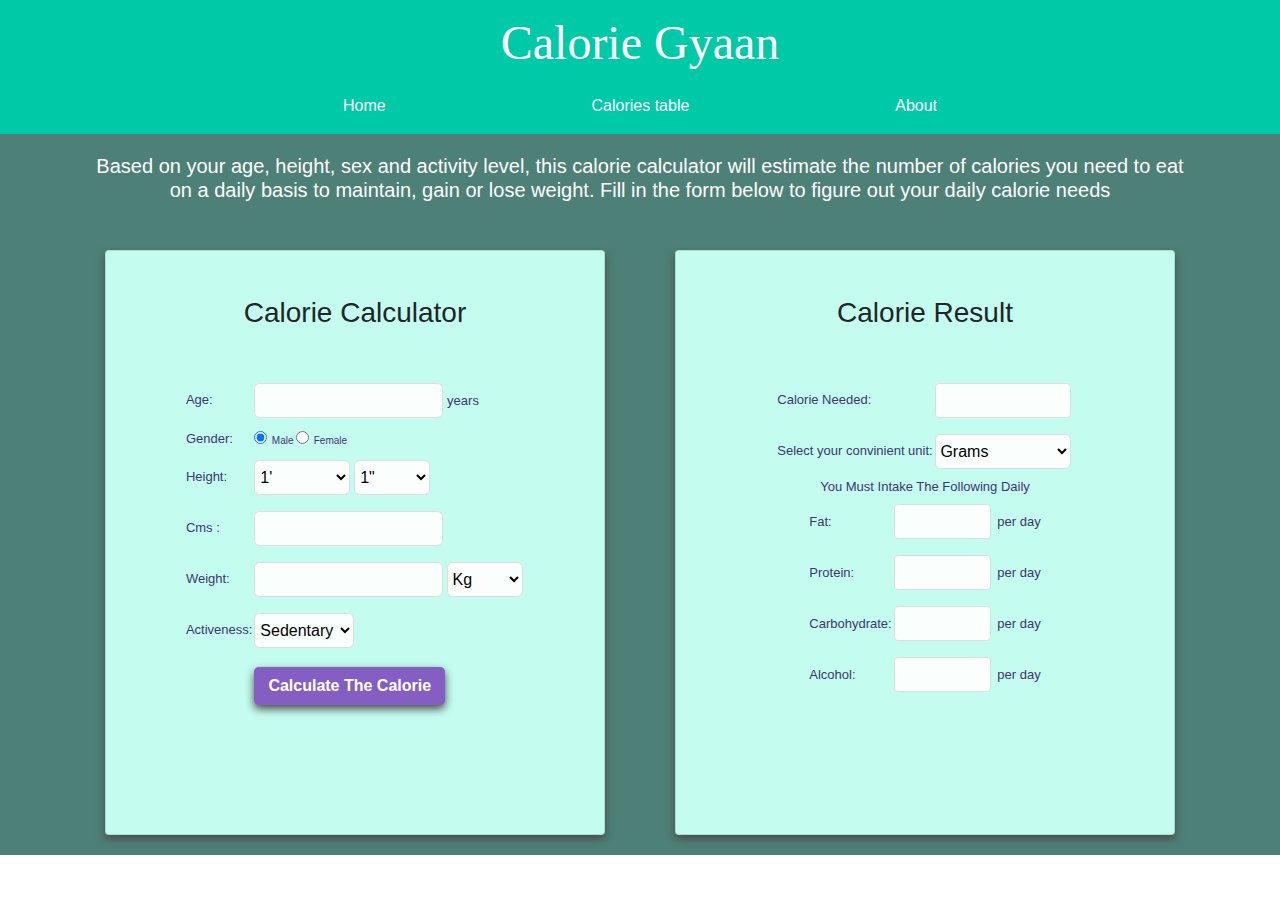
<file: index.html>
<!DOCTYPE html>
<html lang="en">
<head>
    <meta charset="UTF-8">
    <meta name="viewport" content="width=device-width, initial-scale=1.0">
    <title>Health</title>
    <link rel="stylesheet" href="css/style.css">
    <link rel="stylesheet" href="css/bootstrap.css">
</head>
<body>
    <section id="navbar3">
        <main>
          <header>
              <h1>Calorie Gyaan</h1>
              <nav>
                  <a href="index.html">Home</a>
                  <a href="calories.html">Calories table</a>
                  <a href="#">About</a>
                  
              </nav>
          </header>
      </main>
     </section> 

<section id="sec1">
    <div class="container">
       <h5>Based on your age, height, sex and activity level, this calorie calculator will estimate the number of calories you need to eat on a daily basis to maintain, gain or lose weight. Fill in the form below to figure out your daily calorie needs</h5>
        <div class="row">
                           <div class="col-lg-6">
                               <div class="card">
                                <center><h3>Calorie Calculator</h3></center>
                                <form name="frm" action="" class='frms noborders'>
                                    <table class="ml-auto mr-auto">
                                        <tr><td style="color: #3D366F; font-size:13px;">Age:</td><td>
                                            <input type="text" name="age" id="age" align="left" size="3" maxlength="2" onkeypress="return cknum(event,age)">
                                        </td><td>
                                            <font color="#3D366F" size="2">years</font>
                                        </td>
                                    </tr>
                                    <tr>
                                        <td style="color: #3D366F; font-size:13px;">Gender:
                                        </td>
                                        <td><input type="radio" name="gen" id="gen" checked>
                                            <font color="#3D366F" size="0.7">Male
                    
                                            </font>
                                            <input type="radio" name="gen" id="gen">
                                            <font color="#3D366F" size="0.7">Female </font>
                                        </td>
                                    </tr>
                                    <tr>
                                        <td style="color: #3D366F; font-size:13px;">Height:
                                        </td>
                                        <td>
                                            <select style='width:50%;' name="foot" id="foot" onchange="hcon()">
                                                <option value="1">1'</option>
                                                <option value="2">2'</option>
                                                <option value="3">3'</option>
                                                <option value="4">4'</option>
                                                <option value="5">5'</option>
                                                <option value="6">6'</option>
                                                <option value="7">7'</option>
                                            </select>
                                            <select style='width:40%;'name="inch" id="inch" onchange="hcon()">
                                                <option value="1">1"</option>
                                                <option value="2">2"</option>
                                                <option value="3">3"</option>
                                                <option value="4">4"</option>
                                                <option value="5">5"</option>
                                                <option value="6">6"</option>
                                                <option value="7">7"</option>
                                                <option value="8">8"</option>
                                                <option value="9">9"</option>
                                                <option value="10">10"</option>
                                                <option value="11">11"</option>
                                            </select>
                                        </td>
                                    </tr>
                                    <tr>
                                        <td style="color: #3D366F; font-size:13px;">Cms :
                                        </td>
                                        <td>
                                            <input type="text" name="cen" id="cen" size="4" onkeyup="con(cen)">
                                        </td>
                                    </tr>
                                    <tr>
                                        <td style="color: #3D366F; font-size:13px;">Weight:
                                        </td>
                                        <td>
                                            <input type="text" name="weight" id="weight" maxlength="3" size="3" onkeyup="isNumberKey(this.id)">
                                        </td>
                                        <td>
                                            <select name="wtype" id="wtype">
                                                <option value="kg">Kg</option>
                                                <option value="pounds">Pounds</option>
                                            </select>
                                        </td>
                                    </tr>
                                    <tr>
                                        <td style="color: #3D366F; font-size:13px;">Activeness:
                                        </td>
                                        <td>
                                            <select style='width:100px;' name="loa" id="loa">
                                                <option value="1">Sedentary</option>
                                                <option value="2">Light Active</option>
                                                <option value="3">Moderately Active</option>
                                                <option value="4">Very Active</option>
                                                <option value="5">Extra Active</option>
                                            </select>
                                        </td>
                                    </tr>
                                    <tr>
                                        <td></td>
                                        <td>
                                            <input class='blue_button' type="button" value="Calculate The Calorie" onclick="cc()">
                                            
                                        </td>
                                        <td></td>
                                    </tr>
                                    </table>
                                </form>
                               </div>
                           </div>

                           <div class="col-lg-6">
                            <div class="card">
                                <table  class="frms noborders ml-auto mr-auto">
                                
                                    <center><h3>Calorie Result</h3></center> 
                                 
                                 <tr>
                                     <td  style="color: #3D366F; font-size:13px;">Calorie Needed:</td>
                                     <td><input type="text" id="rc" style="font-size:13px;" size="15" readonly></td>
                                 </tr>
                                 <tr>
                                     <td  style="color: #3D366F; font-size:13px;">Select your convinient unit:</td>
                                     
                                     <td>
                                         <select name="caltype" id="caltype" onChange="convert()">
                                             <option value="g">Grams</option>
                                             <option value="kg">Kilograms</option>
                                             <option value="pounds">Pounds</option>
                                         </select>
                                     </td>
                                 </tr>
                             </table>
         
                            <div style="color: #3D366F; font-size:13px; text-align: center;">You Must Intake The Following Daily</div>
                         
                          <table class="frms noborders ml-auto mr-auto">
                              <tr>
                                  <td style="color: #3D366F; font-size:13px;">Fat:</td>
                             <td style="color: #3D366F; font-size:13px;"><input type="text" id="rf" style="font-size:13px;" size="10" readonly></td>
                             <td>
                                 <font color="#3D366F" size="2" style='float:right'>
                                     <label id="l1"></label> per day</font>
                                 </td>
                             </tr>
                             <tr>
                                 <td style="color: #3D366F; font-size:13px;">Protein:</td>
                                 <td style="color: #3D366F; font-size:13px;">
                                     <input type="text" id="rp" style="font-size:13px;" size="10" readonly>
                                 </td>
                                 <td>
                                     <font color="#3D366F" size="2" style='float:right'>
                                         <label id="l2">
                         
                                         </label> per day</font>
                                     </td>
                                 </tr>
                                 <tr>
                                     <td style="color: #3D366F; font-size:13px;">Carbohydrate:</td>
                                     <td style="color: #3D366F; font-size:13px;">
                                         
                                     <input type="text" id="rh" style="font-size:13px;" size="10" readonly></td>
                                     <td><font color="#3D366F" size="2" style='float:right'>
                                         <label id="l3"></label>
                                          per day</font>
                                         </td>
                                     </tr>
                                     <tr>
                                         <td style="color: #3D366F; font-size:13px;">Alcohol:</td>
                                         <td style="color: #3D366F; font-size:13px;">
                                             <input type="text" id="ra" style="font-size:13px;" size="10" readonly>
                                         </td>
                                         <td>
                                             <font color="#3D366F" size="2" style='float:right'>
                                                 <label id="l4"></label>
                                                  per day</font>
                                                 </td>
                                         </tr>
                          </table>
 
                            </div>
                           </div>                  
        </div>
    </div>
</section>



    

    
    
<script src="js/main.js"></script>

</body>
</html>
</file>
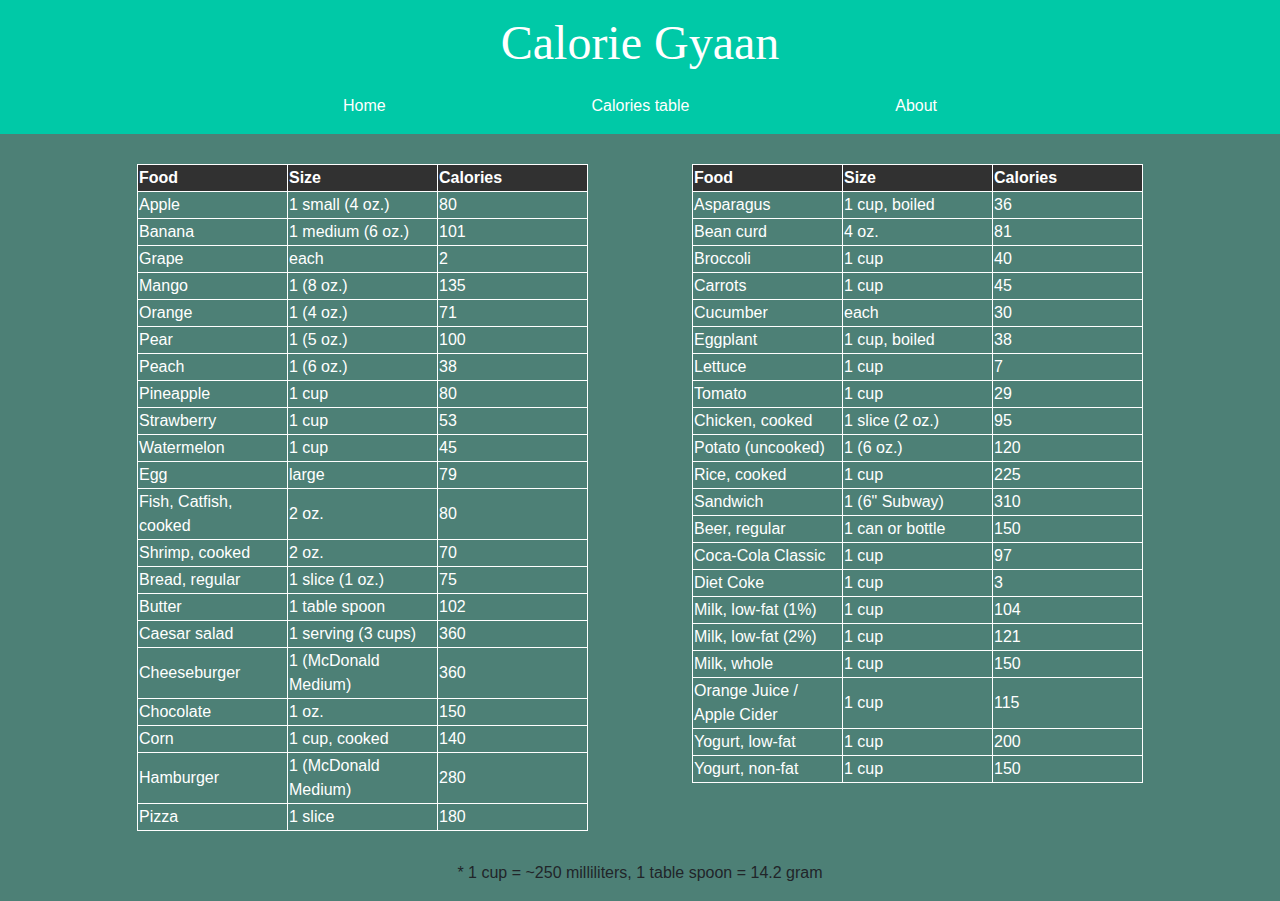
<file: calories.html>
<!DOCTYPE html>
<html lang="en">
<head>
    <meta charset="UTF-8">
    <meta name="viewport" content="width=device-width, initial-scale=1.0">
    <title>Health</title>
    <link rel="stylesheet" href="css/style.css">
    <link rel="stylesheet" href="css/bootstrap.css">
    <style>
        #sec2 th,
                td {
                    border: 1px solid rgb(255, 255, 255);
                    color: white;
                }
          #sec2 th{
              background-color: rgb(49, 49, 49);
          }      
    </style>
</head>
<body>
    
    <section id="navbar3">
        <main>
          <header>
              <h1>Calorie Gyaan</h1>
              <nav>
                <a href="index.html">Home</a>
                <a href="calories.html">Calories table</a>
                <a href="#">About</a>
                
            </nav>
          </header>
      </main>
     </section> 

    <section id="sec2">
        <div class="container">
            <div class="row ml-auto mr-auto">
                
                    <div class="col-lg-6">
                        <table>
                            <tr style="color: black; font-weight: bold; font-size: 16px">
                                <th style="width: 150px" class="head">Food</th>
                                <th style="width: 150px" class="head">Size</th>
                                <th style="width: 150px" class="head">Calories</th>
                            </tr>

                            <tr>
                                <td>Apple</td>
                                <td>1 small (4 oz.)</td>
                                <td>80</td>
                            </tr>
                            <tr>
                                <td>Banana</td>
                                <td>1 medium (6 oz.)</td>
                                <td>101</td>
                            </tr>
                            <tr>
                                <td>Grape</td>
                                <td>each</td>
                                <td>2</td>
                            </tr>
                            <tr>
                                <td>Mango</td>
                                <td>1 (8 oz.)</td>
                                <td>135</td>
                            </tr>
                            <tr>
                                <td>Orange</td>
                                <td>1 (4 oz.)</td>
                                <td>71</td>
                            </tr>
                            <tr>
                                <td>Pear</td>
                                <td>1 (5 oz.)</td>
                                <td>100</td>
                            </tr>
                            <tr>
                                <td>Peach</td>
                                <td>1 (6 oz.)</td>
                                <td>38</td>
                            </tr>
                            <tr>
                                <td>Pineapple</td>
                                <td>1 cup</td>
                                <td>80</td>
                            </tr>
                            <tr>
                                <td>Strawberry</td>
                                <td>1 cup</td>
                                <td>53</td>
                            </tr>
                            <tr>
                                <td>Watermelon</td>
                                <td>1 cup</td>
                                <td>45</td>
                            </tr>
                            <tr>
                                <td>Egg</td>
                                <td>large</td>
                                <td>79</td>
                            </tr>
                            <tr>
                                <td>Fish, Catfish, cooked</td>
                                <td>2 oz.</td>
                                <td>80</td>
                            </tr>
                          
                            <tr>
                                <td>Shrimp, cooked </td>
                                <td>2 oz.</td>
                                <td>70</td>
                            </tr>
                            <tr>
                                <td>Bread, regular</td>
                                <td>1 slice (1 oz.)</td>
                                <td>75</td>
                            </tr>
                            <tr>
                                <td>Butter</td>
                                <td>1 table spoon</td>
                                <td>102</td>
                            </tr>
                            <tr>
                                <td>Caesar salad</td>
                                <td>1 serving (3 cups)</td>
                                <td>360</td>
                            </tr>
                            <tr>
                                <td>Cheeseburger</td>
                                <td>1 (McDonald Medium)</td>
                                <td>360</td>
                            </tr>
                            <tr>
                                <td>Chocolate</td>
                                <td>1 oz.</td>
                                <td>150</td>
                            </tr>
                            <tr>
                                <td>Corn</td>
                                <td>1 cup, cooked</td>
                                <td>140</td>
                            </tr>
                            <tr>
                                <td>Hamburger</td>
                                <td>1 (McDonald Medium)</td>
                                <td>280</td>
                            </tr>
                            <tr>
                                <td>Pizza</td>
                                <td>1 slice</td>
                                <td>180</td>
                            </tr>
                        </table>
                    </div>
                    <div class="col-lg-6">
                        <table>
                            <tr style="color: black; font-weight: bold; font-size: 16px">
                                <th style="width: 150px" class="head">Food</th>
                                <th style="width: 150px" class="head">Size</th>
                                <th style="width: 150px" class="head">Calories</th>
                            </tr>


                            <tr>
                                <td>Asparagus</td>
                                <td>1 cup, boiled</td>
                                <td>36</td>
                            </tr>
                            <tr>
                                <td>Bean curd</td>
                                <td>4 oz.</td>
                                <td>81</td>
                            </tr>
                            <tr>
                                <td>Broccoli</td>
                                <td>1 cup</td>
                                <td>40</td>
                            </tr>
                            <tr>
                                <td>Carrots</td>
                                <td>1 cup</td>
                                <td>45</td>
                            </tr>
                            <tr>
                                <td>Cucumber</td>
                                <td>each</td>
                                <td>30</td>
                            </tr>
                            <tr>
                                <td>Eggplant</td>
                                <td>1 cup, boiled</td>
                                <td>38</td>
                            </tr>
                            <tr>
                                <td>Lettuce</td>
                                <td>1 cup</td>
                                <td>7</td>
                            </tr>
                            <tr>
                                <td>Tomato</td>
                                <td>1 cup</td>
                                <td>29</td>
                            </tr>
                           
                            <tr>
                                <td>Chicken, cooked</td>
                                <td>1 slice (2 oz.)</td>
                                <td>95</td>
                            </tr>
                            <tr>
                                <td>Potato (uncooked)</td>
                                <td>1 (6 oz.)</td>
                                <td>120</td>
                            </tr>
                            <tr>
                                <td>Rice, cooked</td>
                                <td>1 cup </td>
                                <td>225</td>
                            </tr>
                            <tr>
                                <td>Sandwich</td>
                                <td>1 (6" Subway)</td>
                                <td>310</td>
                            </tr>


                            <tr>
                                <td>Beer, regular</td>
                                <td>1 can or bottle</td>
                                <td>150</td>
                            </tr>
                            <tr>
                                <td>Coca-Cola Classic</td>
                                <td>1 cup</td>
                                <td>97</td>
                            </tr>
                            <tr>
                                <td>Diet Coke</td>
                                <td>1 cup</td>
                                <td>3</td>
                            </tr>
                            <tr>
                                <td>Milk, low-fat (1%)</td>
                                <td>1 cup</td>
                                <td>104</td>
                            </tr>
                            <tr>
                                <td>Milk, low-fat (2%)</td>
                                <td>1 cup</td>
                                <td>121</td>
                            </tr>
                            <tr>
                                <td>Milk, whole</td>
                                <td>1 cup</td>
                                <td>150</td>
                            </tr>
                            <tr>
                                <td>Orange Juice / Apple Cider</td>
                                <td>1 cup</td>
                                <td>115</td>
                            </tr>
                            <tr>
                                <td>Yogurt, low-fat</td>
                                <td>1 cup</td>
                                <td>200</td>
                            </tr>
                            <tr>
                                <td>Yogurt, non-fat</td>
                                <td>1 cup</td>
                                <td>150</td>
                            </tr>
                        </table>
                    </div>
                    
                    
                    <div class="col-lg-12">
                        <center>
                            <p>
                                * 1 cup = ~250 milliliters, 1 table spoon = 14.2 gram<br>
                            </p>
                        </center>
                    </div>                      

                    
                
            </div>
        </div>
        
    </section>

</body>
</html>
</file>
<file: css/style.css>
#navbar3 header {
    background: #00C9A7;
    box-shadow: 0 0 5px rgba(0, 0, 0, 0.1);
}

#navbar3 h1 {
    font: normal 3rem 'Playfair Display SC', serif;
    text-align: center;
    color: #ffffff;
    padding-top: 15px;
}

#navbar3 nav {
    max-width: 800px;
    margin: auto;
    display: flex;
    flex-wrap: wrap;
}

#navbar3 nav a {
    color: #ffffff;
    text-decoration: none;
    flex-grow: 1;
    text-align: center;
    padding: 1em;
    position: relative;
}

#navbar3 nav a::after {
    content: '';
    position: absolute;
    bottom: 0;
    left: 0;
    right: 0;
    height: 2px;
    transform: scaleX(0);
    background: #333;
    transition: 0.7s transform cubic-bezier(0.06, 0.9, 0.28, 1);
}

#navbar3 nav a:hover::after {
    transform: scaleX(1);
}



#tab {
    border: 1px solid blue;
}

h5 {
    padding: 20px 0 !important;
    text-align: center;
    color: white;
}

#sec1 {
    min-height: 80vh;
    background-color: #4D8076;
}


#sec1 h3 {
    margin: 5vh 0;
}

tr {
    margin: 20px 0;
}

.blue_button {
    background: none repeat scroll 0 0 #845EC2;
    border-bottom: 3px solid #251a36;
    box-shadow: 0px 4px 8px 0px #4b4b4b;
    border: medium none;
    border-radius: 0.3em;
    color: #ffffff;
    cursor: pointer;
    font-weight: bold;
    margin: 10px 0;
    padding: 7px 14px;
}

.blue_button:hover {
    box-shadow: 0px 0px 0px 0px #4b4b4b;
}

.card {
    margin: 20px;
    min-height: 65vh;
    background: #C4FCEF !important;
    box-shadow: 0px 4px 8px 0px #4b4b4b;
}

.frms input[type="text"],
[type="password"],
[type="file"],
textarea,
select {
    background: none repeat scroll 0 0 #fafffe;
    border: 1px solid #ddd;
    border-radius: 0.35em;
    height: 35px;
    margin: 7px 0 !important;
    padding: 0 0.5%;
    width: 99%;
}


#sec2 {
    background-color: #4D8076;
}


#sec2 table {
    margin: 30px auto;
}

@media only screen and (max-width: 650px) {
    .card {
        margin: 20px 0;
    }

    .card table {
        margin: 0 20px !important;
    }
}
</file>
